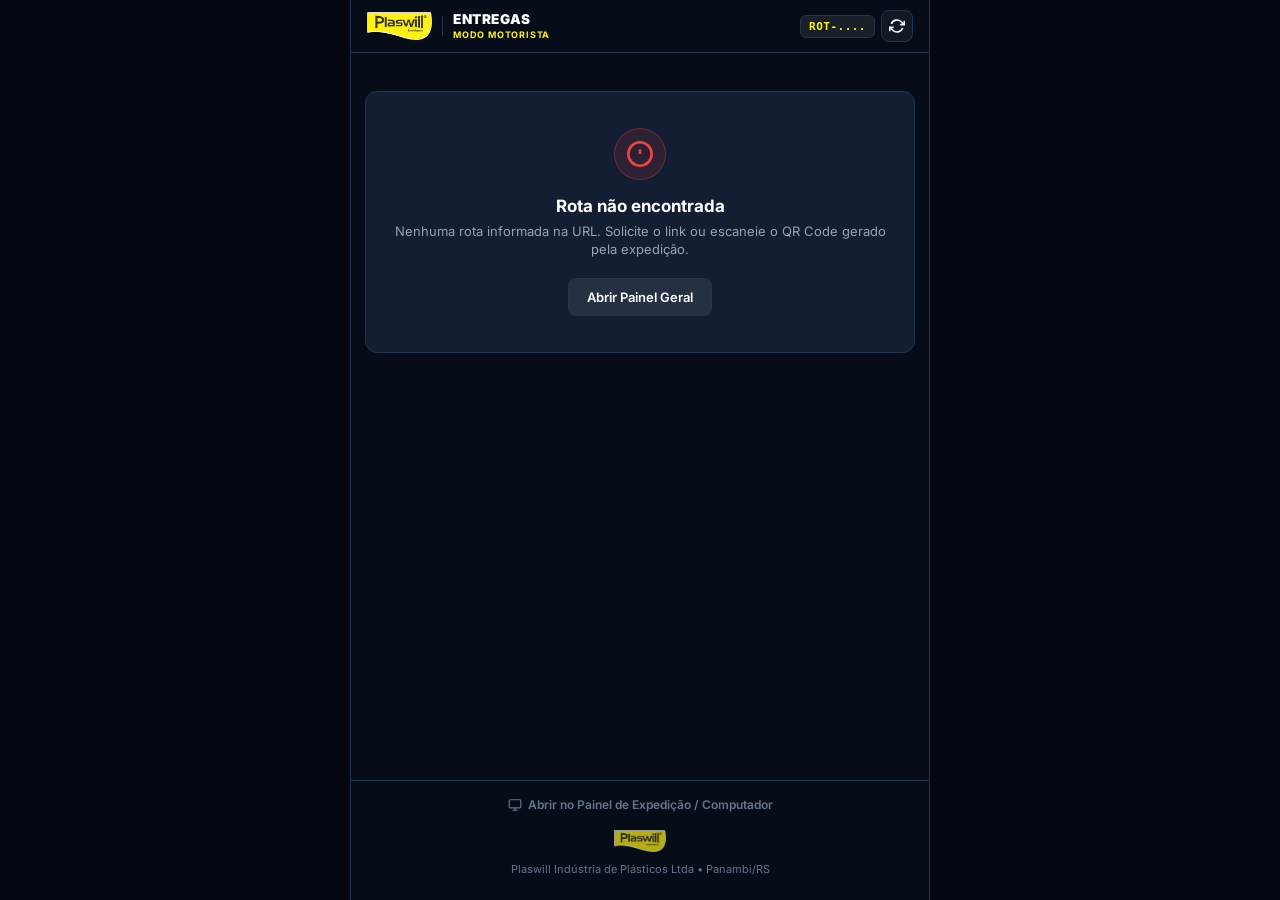
<file: motorista.html>
<!DOCTYPE html>
<html lang="pt-BR">
<head>
  <meta charset="UTF-8">
  <meta name="referrer" content="no-referrer">
  <link rel="manifest" href="driver.webmanifest">
  <meta name="viewport" content="width=device-width, initial-scale=1.0, maximum-scale=1.0, user-scalable=no, viewport-fit=cover">
  <title>Plaswill Entregas • Modo Motorista</title>
  
  <!-- PWA & Mobile Meta Tags -->
  <meta name="apple-mobile-web-app-capable" content="yes">
  <meta name="apple-mobile-web-app-status-bar-style" content="black-translucent">
  <meta name="apple-mobile-web-app-title" content="Entregas">
  <meta name="theme-color" content="#0b1120">
  <meta name="mobile-web-app-capable" content="yes">
  <link rel="icon" type="image/svg+xml" href="data:image/svg+xml,<svg xmlns='http://www.w3.org/2000/svg' viewBox='0 0 24 24' fill='%23FFF212'><path d='M20 8h-3V4H3c-1.1 0-2 .9-2 2v11h2c0 1.66 1.34 3 3 3s3-1.34 3-3h6c0 1.66 1.34 3 3 3s3-1.34 3-3h2v-5l-3-4zM6 18.5c-.83 0-1.5-.67-1.5-1.5s.67-1.5 1.5-1.5 1.5.67 1.5 1.5-.67 1.5-1.5 1.5zm13.5-9l1.96 2.5H17V9.5h2.5zm-1.5 9c-.83 0-1.5-.67-1.5-1.5s.67-1.5 1.5-1.5 1.5.67 1.5 1.5-.67 1.5-1.5 1.5z'/></svg>">

  <!-- Font Inter -->
  <link rel="preconnect" href="https://fonts.googleapis.com">
  <link rel="preconnect" href="https://fonts.gstatic.com" crossorigin>
  <link href="https://fonts.googleapis.com/css2?family=Inter:wght@400;500;600;700;800;900&display=swap" rel="stylesheet">

  <link rel="stylesheet" href="motorista.css?v=3">
</head>
<body>

  <!-- Topbar Mobile Fixa -->
  <header class="driver-topbar">
    <div class="topbar-brand">
      <img src="img/plaswill_logo.png" alt="Plaswill Embalagens" class="driver-brand-logo">
      <div class="brand-divider"></div>
      <div class="brand-titles">
        <h1>ENTREGAS</h1>
        <span class="sub-role">MODO MOTORISTA</span>
      </div>
    </div>

    <div class="topbar-actions">
      <span class="route-chip" id="topbar-route-id">ROT-....</span>
      <button type="button" class="btn-topbar-icon" id="btn-refresh-route" title="Atualizar Rota">
        <svg width="16" height="16" viewBox="0 0 24 24" fill="none" stroke="currentColor" stroke-width="2.4">
          <polyline points="23 4 23 10 17 10"></polyline>
          <polyline points="1 20 1 14 7 14"></polyline>
          <path d="M3.51 9a9 9 0 0 1 14.85-3.36L23 10M1 14l4.64 4.36A9 9 0 0 0 20.49 15"></path>
        </svg>
      </button>
    </div>
  </header>

  <!-- Container Principal do Motorista -->
  <main class="driver-content">

    <!-- Loading State -->
    <div id="driver-loading" class="driver-loading-card">
      <div class="driver-spinner"></div>
      <p>Carregando sua rota de entregas...</p>
    </div>

    <!-- Error State -->
    <div id="driver-error" class="driver-error-card" style="display: none;">
      <div class="error-icon-box">
        <svg width="28" height="28" viewBox="0 0 24 24" fill="none" stroke="#ef4444" stroke-width="2.2">
          <circle cx="12" cy="12" r="10"></circle>
          <line x1="12" y1="8" x2="12" y2="12"></line>
          <line x1="12" y1="16" x2="12.01" y2="16"></line>
        </svg>
      </div>
      <h3>Rota não encontrada</h3>
      <p id="error-message-text">O link acessado é inválido ou a rota ainda não foi gerada pela expedição.</p>
      <div class="error-actions">
        <a href="index.html" class="btn-driver-secondary">Abrir Painel Geral</a>
      </div>
    </div>

    <!-- Painel de Progresso da Rota -->
    <div id="driver-progress-panel" class="driver-progress-card" style="display: none;">
      <div class="progress-info-row">
        <div>
          <span class="progress-title-label">Progresso da Rota</span>
          <h2 class="progress-counter"><span id="count-delivered">0</span> de <span id="count-total">0</span> <small>entregas</small></h2>
        </div>
        <div class="progress-percentage-badge" id="progress-percentage">0%</div>
      </div>

      <!-- Barra de Progresso Animada -->
      <div class="progress-track">
        <div class="progress-fill" id="progress-fill-bar" style="width: 0%;"></div>
      </div>

      <!-- Metadados da Rota (Origem, Data) -->
      <div class="progress-meta-row">
        <div class="meta-origin-badge">
          <svg width="13" height="13" viewBox="0 0 24 24" fill="none" stroke="#FFF212" stroke-width="2.2">
            <path d="M2 20h20M6 20V10l6 4V10l6 4v6M4 20h16"></path>
          </svg>
          <span id="route-origin-name">Plaswill Indústria (Fábrica)</span>
        </div>
        <div class="meta-date-badge" id="route-date-badge">Hoje</div>
      </div>

      <!-- Atalho: Ir para a Próxima Entrega -->
      <button type="button" class="btn-jump-next" id="btn-jump-next" style="display: none;">
        <svg width="15" height="15" viewBox="0 0 24 24" fill="none" stroke="currentColor" stroke-width="2.5">
          <line x1="12" y1="5" x2="12" y2="19"></line>
          <polyline points="19 12 12 19 5 12"></polyline>
        </svg>
        <span>Ir para a próxima entrega pendente</span>
      </button>

      <!-- Filtro Rápido (Segmented Pill) -->
      <div class="filter-segmented-tabs">
        <button type="button" class="filter-tab active" data-filter="all" id="tab-filter-all">
          Todas (<span id="pill-count-all">0</span>)
        </button>
        <button type="button" class="filter-tab" data-filter="pending" id="tab-filter-pending">
          Pendentes (<span id="pill-count-pending">0</span>)
        </button>
        <button type="button" class="filter-tab" data-filter="delivered" id="tab-filter-delivered">
          Concluídas (<span id="pill-count-delivered">0</span>)
        </button>
      </div>
    </div>

    <!-- Banner Todas Concluídas -->
    <div id="all-completed-banner" class="all-completed-card" style="display: none;">
      <div class="completed-icon-circle">
        <svg width="24" height="24" viewBox="0 0 24 24" fill="none" stroke="#10b981" stroke-width="3">
          <polyline points="20 6 9 17 4 12"></polyline>
        </svg>
      </div>
      <div style="flex: 1;">
        <h4>Rota 100% Concluída!</h4>
        <p style="margin-bottom: 8px;">Todas as paradas foram entregues. Bom retorno à fábrica!</p>
        <button type="button" id="btn-driver-finish-rotina" onclick="window.driverApp.finishCurrentRoute()" style="width: 100%; background: #10b981; color: #fff; border: none; padding: 10px 14px; border-radius: 8px; font-weight: 800; font-size: 0.85rem; cursor: pointer; display: flex; align-items: center; justify-content: center; gap: 8px; box-shadow: 0 4px 12px rgba(16,185,129,0.35);">
          <svg width="16" height="16" viewBox="0 0 24 24" fill="none" stroke="currentColor" stroke-width="2.5"><polyline points="20 6 9 17 4 12"></polyline></svg>
          <span>Finalizar e Arquivar Rotina</span>
        </button>
      </div>
    </div>

    <!-- Lista de Paradas para o Motorista -->
    <div id="stops-cards-container" class="driver-stops-list"></div>

  </main>

  <!-- Rodapé Mobile com Opção de Alternar para Painel Geral -->
  <footer class="driver-footer">
    <div class="footer-links">
      <a href="index.html" class="footer-link-desktop">
        <svg width="14" height="14" viewBox="0 0 24 24" fill="none" stroke="currentColor" stroke-width="2">
          <rect x="2" y="3" width="20" height="14" rx="2" ry="2"></rect>
          <line x1="8" y1="21" x2="16" y2="21"></line>
          <line x1="12" y1="17" x2="12" y2="21"></line>
        </svg>
        <span>Abrir no Painel de Expedição / Computador</span>
      </a>
    </div>
    <div class="footer-brand">
      <img src="img/plaswill_logo.png" alt="Plaswill" class="footer-brand-logo">
    </div>
    <p class="footer-copy">Plaswill Indústria de Plásticos Ltda • Panambi/RS</p>
  </footer>

  <!-- Script da Visão do Motorista -->
  <script src="outbox.js?v=2"></script>
  <script src="motorista.js?v=5"></script>
</body>
</html>
</file>
<file: motorista.css>
/* ==========================================================================
   Plaswill Entregas • Folha de Estilos Exclusiva do Modo Motorista (Mobile)
   Foco em Ergonomia no Trânsito, Botões Grandes e Alta Legibilidade
   ========================================================================== */

:root {
  --pw-bg: #070d18;
  --pw-surface: #0f172a;
  --pw-card: #131e33;
  --pw-card-border: #24344d;
  --pw-card-delivered: #0d2822;
  --pw-card-delivered-border: #059669;
  
  --pw-yellow: #FFF212;
  --pw-emerald: #10b981;
  --pw-emerald-dark: #059669;
  --pw-waze: #00d6fe;
  --pw-waze-hover: #38bdf8;
  --pw-sky: #0284c7;
  --pw-red: #ef4444;
  
  --pw-text: #f8fafc;
  --pw-text-muted: #94a3b8;
  --pw-text-dim: #64748b;
  
  --font-family: 'Inter', -apple-system, BlinkMacSystemFont, "Segoe UI", Roboto, sans-serif;
}

* {
  margin: 0;
  padding: 0;
  box-sizing: border-box;
  -webkit-tap-highlight-color: transparent;
}

html, body {
  background-color: var(--pw-bg);
  color: var(--pw-text);
  font-family: var(--font-family);
  min-height: 100vh;
  overflow-x: hidden;
  -webkit-font-smoothing: antialiased;
  -moz-osx-font-smoothing: grayscale;
}

body {
  display: flex;
  flex-direction: column;
  padding-bottom: env(safe-area-inset-bottom, 24px);
}

/* ==========================================================================
   TOPBAR MOBILE FIXA
   ========================================================================== */
.driver-topbar {
  position: sticky;
  top: 0;
  z-index: 100;
  background: rgba(11, 17, 32, 0.94);
  backdrop-filter: blur(12px);
  -webkit-backdrop-filter: blur(12px);
  border-bottom: 1px solid var(--pw-card-border);
  padding: calc(10px + env(safe-area-inset-top, 0px)) 16px 10px 16px;
  display: flex;
  align-items: center;
  justify-content: space-between;
  width: 100%;
  max-width: 580px;
  margin: 0 auto;
}

.topbar-brand {
  display: flex;
  align-items: center;
  gap: 10px;
  min-width: 0;
}

.driver-brand-logo {
  height: 28px;
  width: auto;
  max-width: 72px;
  object-fit: contain;
  flex-shrink: 0;
  display: block;
}

.brand-divider {
  width: 1px;
  height: 20px;
  background-color: var(--pw-card-border);
  flex-shrink: 0;
}

.brand-titles {
  min-width: 0;
  display: flex;
  flex-direction: column;
}

.brand-titles h1 {
  font-size: 13.5px;
  font-weight: 900;
  letter-spacing: 0.6px;
  color: #ffffff;
  line-height: 1.1;
  white-space: nowrap;
}

.sub-role {
  font-size: 9px;
  font-weight: 700;
  letter-spacing: 0.8px;
  color: var(--pw-yellow);
  text-transform: uppercase;
  display: block;
  margin-top: 2px;
}

.topbar-actions {
  display: flex;
  align-items: center;
  gap: 6px;
  flex-shrink: 0;
}

.route-chip {
  background: rgba(255, 255, 255, 0.08);
  border: 1px solid var(--pw-card-border);
  color: var(--pw-yellow);
  font-weight: 800;
  font-size: 11px;
  padding: 4px 8px;
  border-radius: 6px;
  font-family: monospace;
  letter-spacing: 0.5px;
  white-space: nowrap;
}

.btn-topbar-icon {
  width: 32px;
  height: 32px;
  background: rgba(255, 255, 255, 0.05);
  border: 1px solid var(--pw-card-border);
  color: var(--pw-text);
  border-radius: 8px;
  display: flex;
  align-items: center;
  justify-content: center;
  cursor: pointer;
  transition: all 0.15s ease;
  flex-shrink: 0;
}

.btn-topbar-icon:active {
  transform: scale(0.92);
  background: rgba(255, 255, 255, 0.15);
}

/* ==========================================================================
   CONTAINER PRINCIPAL
   ========================================================================== */
.driver-content {
  flex: 1;
  width: 100%;
  max-width: 580px;
  margin: 0 auto;
  padding: 14px 14px 40px 14px;
}

/* ==========================================================================
   LOADING & ERROR STATES
   ========================================================================== */
.driver-loading-card,
.driver-error-card {
  background: var(--pw-card);
  border: 1px solid var(--pw-card-border);
  border-radius: 12px;
  padding: 36px 20px;
  text-align: center;
  margin-top: 24px;
}

.driver-spinner {
  width: 36px;
  height: 36px;
  border: 3px solid rgba(255, 242, 18, 0.2);
  border-top-color: var(--pw-yellow);
  border-radius: 50%;
  animation: driverSpin 0.8s linear infinite;
  margin: 0 auto 16px auto;
}

@keyframes driverSpin {
  to { transform: rotate(360deg); }
}

.driver-loading-card p {
  color: var(--pw-text-muted);
  font-size: 13px;
  font-weight: 500;
}

.error-icon-box {
  width: 52px;
  height: 52px;
  background: rgba(239, 68, 68, 0.12);
  border: 1px solid rgba(239, 68, 68, 0.3);
  border-radius: 50%;
  display: flex;
  align-items: center;
  justify-content: center;
  margin: 0 auto 16px auto;
}

.driver-error-card h3 {
  font-size: 17px;
  color: #fff;
  margin-bottom: 6px;
}

.driver-error-card p {
  font-size: 13px;
  color: var(--pw-text-muted);
  line-height: 1.4;
  margin-bottom: 20px;
}

.btn-driver-secondary {
  display: inline-block;
  background: rgba(255, 255, 255, 0.08);
  border: 1px solid var(--pw-card-border);
  color: #fff;
  text-decoration: none;
  padding: 10px 18px;
  border-radius: 8px;
  font-size: 13px;
  font-weight: 600;
}

/* ==========================================================================
   PAINEL DE PROGRESSO DA ROTA
   ========================================================================== */
.driver-progress-card {
  background: linear-gradient(180deg, #131e33 0%, #0e1728 100%);
  border: 1px solid var(--pw-card-border);
  border-radius: 14px;
  padding: 16px;
  margin-bottom: 16px;
  box-shadow: 0 4px 16px rgba(0, 0, 0, 0.25);
}

.progress-info-row {
  display: flex;
  align-items: flex-start;
  justify-content: space-between;
  margin-bottom: 12px;
}

.progress-title-label {
  font-size: 11px;
  font-weight: 700;
  text-transform: uppercase;
  letter-spacing: 0.8px;
  color: var(--pw-text-dim);
  display: block;
  margin-bottom: 2px;
}

.progress-counter {
  font-size: 24px;
  font-weight: 900;
  color: #ffffff;
  letter-spacing: -0.5px;
}

.progress-counter small {
  font-size: 13px;
  font-weight: 500;
  color: var(--pw-text-muted);
}

.progress-percentage-badge {
  background: rgba(16, 185, 129, 0.15);
  border: 1px solid rgba(16, 185, 129, 0.3);
  color: var(--pw-emerald);
  font-weight: 800;
  font-size: 14px;
  padding: 6px 12px;
  border-radius: 20px;
}

.progress-track {
  height: 8px;
  background: rgba(255, 255, 255, 0.06);
  border-radius: 4px;
  overflow: hidden;
  margin-bottom: 12px;
}

.progress-fill {
  height: 100%;
  background: linear-gradient(90deg, #059669 0%, #10b981 100%);
  border-radius: 4px;
  transition: width 0.4s ease;
}

.progress-meta-row {
  display: flex;
  align-items: center;
  justify-content: space-between;
  gap: 8px;
  font-size: 11px;
  color: var(--pw-text-muted);
  border-top: 1px solid rgba(255, 255, 255, 0.05);
  padding-top: 10px;
}

.meta-origin-badge {
  display: flex;
  align-items: center;
  gap: 6px;
  font-weight: 600;
  color: #cbd5e1;
  min-width: 0;
  overflow: hidden;
  text-overflow: ellipsis;
  white-space: nowrap;
}

.meta-origin-badge span {
  overflow: hidden;
  text-overflow: ellipsis;
  white-space: nowrap;
}

.meta-date-badge {
  font-weight: 500;
  color: var(--pw-text-dim);
  flex-shrink: 0;
}

.btn-jump-next {
  width: 100%;
  margin-top: 12px;
  background: rgba(2, 132, 199, 0.15);
  border: 1px solid rgba(2, 132, 199, 0.35);
  color: #38bdf8;
  font-family: inherit;
  font-size: 12px;
  font-weight: 700;
  padding: 10px 14px;
  border-radius: 8px;
  display: flex;
  align-items: center;
  justify-content: center;
  gap: 8px;
  cursor: pointer;
  transition: all 0.15s ease;
}

.btn-jump-next:active {
  background: rgba(2, 132, 199, 0.3);
  transform: scale(0.98);
}

/* ==========================================================================
   SEGMENTED FILTER TABS
   ========================================================================== */
.filter-segmented-tabs {
  display: flex;
  background: rgba(0, 0, 0, 0.25);
  border: 1px solid var(--pw-card-border);
  border-radius: 8px;
  padding: 3px;
  margin-top: 12px;
  gap: 3px;
}

.filter-tab {
  flex: 1;
  background: transparent;
  border: none;
  color: var(--pw-text-muted);
  font-family: inherit;
  font-size: 11.5px;
  font-weight: 700;
  padding: 7px 4px;
  border-radius: 6px;
  cursor: pointer;
  transition: all 0.15s ease;
  text-align: center;
}

.filter-tab.active {
  background: rgba(255, 255, 255, 0.12);
  color: #ffffff;
}

/* ==========================================================================
   BANNER TODAS CONCLUÍDAS
   ========================================================================== */
.all-completed-card {
  background: rgba(16, 185, 129, 0.12);
  border: 1px solid rgba(16, 185, 129, 0.4);
  border-radius: 12px;
  padding: 16px;
  display: flex;
  align-items: center;
  gap: 14px;
  margin-bottom: 16px;
  animation: fadeIn 0.3s ease;
}

@keyframes fadeIn {
  from { opacity: 0; transform: translateY(-8px); }
  to { opacity: 1; transform: translateY(0); }
}

.completed-icon-circle {
  width: 44px;
  height: 44px;
  background: rgba(16, 185, 129, 0.25);
  border: 1px solid var(--pw-emerald);
  border-radius: 50%;
  display: flex;
  align-items: center;
  justify-content: center;
  flex-shrink: 0;
}

.all-completed-card h4 {
  font-size: 14px;
  font-weight: 800;
  color: #10b981;
  margin-bottom: 2px;
}

.all-completed-card p {
  font-size: 12px;
  color: #cbd5e1;
  line-height: 1.3;
}

/* ==========================================================================
   LISTA DE PARADAS / CARTOES DO MOTORISTA
   ========================================================================== */
.driver-stops-list {
  display: flex;
  flex-direction: column;
  gap: 14px;
}

.stop-card {
  background: var(--pw-card);
  border: 1px solid var(--pw-card-border);
  border-radius: 14px;
  padding: 16px;
  position: relative;
  transition: all 0.2s ease;
  box-shadow: 0 3px 10px rgba(0, 0, 0, 0.2);
}

.stop-card.is-delivered {
  background: var(--pw-card-delivered);
  border-color: var(--pw-card-delivered-border);
}

/* Topo do Card */
.stop-card-header {
  display: flex;
  align-items: flex-start;
  gap: 12px;
  margin-bottom: 12px;
}

.stop-badge-circle {
  width: 36px;
  height: 36px;
  border-radius: 50%;
  background: rgba(2, 132, 199, 0.2);
  border: 1.5px solid var(--pw-sky);
  color: #38bdf8;
  font-weight: 900;
  font-size: 14px;
  display: flex;
  align-items: center;
  justify-content: center;
  flex-shrink: 0;
  transition: all 0.2s ease;
}

.stop-card.is-delivered .stop-badge-circle {
  background: rgba(16, 185, 129, 0.25);
  border-color: var(--pw-emerald);
  color: #10b981;
}

.stop-client-info {
  flex: 1;
  min-width: 0;
}

.stop-client-title {
  font-size: 15px;
  font-weight: 800;
  color: #ffffff;
  line-height: 1.25;
  margin-bottom: 4px;
  word-break: break-word;
}

.stop-card.is-delivered .stop-client-title {
  color: #cbd5e1;
}

.stop-status-pill {
  display: inline-flex;
  align-items: center;
  gap: 4px;
  font-size: 10.5px;
  font-weight: 700;
  padding: 3px 8px;
  border-radius: 12px;
  text-transform: uppercase;
  letter-spacing: 0.5px;
}

.stop-status-pill.pending {
  background: rgba(2, 132, 199, 0.15);
  border: 1px solid rgba(2, 132, 199, 0.3);
  color: #38bdf8;
}

.stop-status-pill.delivered {
  background: rgba(16, 185, 129, 0.2);
  border: 1px solid rgba(16, 185, 129, 0.4);
  color: var(--pw-emerald);
}

/* Bloco de Endereço */
.stop-address-box {
  background: rgba(0, 0, 0, 0.25);
  border: 1px solid rgba(255, 255, 255, 0.05);
  border-radius: 8px;
  padding: 10px 12px;
  margin-bottom: 12px;
  display: flex;
  align-items: flex-start;
  gap: 8px;
}

.address-pin-icon {
  color: var(--pw-yellow);
  flex-shrink: 0;
  margin-top: 2px;
}

.address-text-lines {
  flex: 1;
  font-size: 13px;
  line-height: 1.35;
}

.address-street {
  font-weight: 700;
  color: #f1f5f9;
}

.address-neighborhood {
  font-size: 11.5px;
  color: var(--pw-text-muted);
  margin-top: 1px;
}

/* Linha de Dados da Nota e Volume */
.stop-meta-chips {
  display: flex;
  flex-wrap: wrap;
  gap: 6px;
  margin-bottom: 14px;
}

.meta-chip {
  background: rgba(255, 255, 255, 0.05);
  border: 1px solid rgba(255, 255, 255, 0.08);
  border-radius: 6px;
  padding: 4px 8px;
  font-size: 11px;
  font-weight: 600;
  color: #cbd5e1;
  display: inline-flex;
  align-items: center;
  gap: 4px;
}

.meta-chip.chip-nfe {
  font-family: monospace;
  color: var(--pw-yellow);
  border-color: rgba(255, 242, 18, 0.2);
  background: rgba(255, 242, 18, 0.05);
}

.meta-chip.chip-items {
  color: #38bdf8;
  border-color: rgba(56, 189, 248, 0.2);
  background: rgba(56, 189, 248, 0.05);
}

/* ==========================================================================
   BOTÕES DE AÇÃO: ERGONOMIA MÁXIMA PARA MOTORISTA NO TRÂNSITO
   ========================================================================== */
.stop-actions-grid {
  display: grid;
  grid-template-columns: 1fr 1fr;
  gap: 10px;
  margin-bottom: 10px;
}

.btn-nav-touch {
  height: 48px;
  border-radius: 10px;
  text-decoration: none;
  display: flex;
  align-items: center;
  justify-content: center;
  gap: 6px;
  font-weight: 800;
  font-size: 13px;
  letter-spacing: 0.3px;
  cursor: pointer;
  box-shadow: 0 2px 8px rgba(0, 0, 0, 0.25);
  transition: all 0.15s ease;
  white-space: nowrap;
  padding: 0 8px;
}

.btn-nav-touch:active {
  transform: scale(0.96);
}

/* Waze: Fundo Ciano Vibrante com Letras Pretas */
.btn-nav-waze {
  background: #00d6fe;
  color: #070d18;
  border: 1px solid #38bdf8;
}

.btn-nav-waze:hover {
  background: #38bdf8;
}

/* Maps: Fundo Escuro com Borda e Destaque Verde/Branco */
.btn-nav-maps {
  background: #1e293b;
  color: #ffffff;
  border: 1.5px solid #334155;
}

.btn-nav-maps:hover {
  background: #334155;
  border-color: #475569;
}

/* Botão Marcar como Concluído (Gordo, Toque Fácil) */
.btn-toggle-delivered {
  width: 100%;
  height: 48px;
  border-radius: 10px;
  font-family: inherit;
  font-size: 13.5px;
  font-weight: 800;
  letter-spacing: 0.3px;
  display: flex;
  align-items: center;
  justify-content: center;
  gap: 8px;
  cursor: pointer;
  transition: all 0.18s ease;
  border: none;
}

.btn-toggle-delivered:active {
  transform: scale(0.97);
}

/* Estado: Ainda Pendente -> Chama para concluir */
.btn-toggle-delivered.pending-action {
  background: rgba(16, 185, 129, 0.18);
  border: 1.5px solid var(--pw-emerald);
  color: #10b981;
}

.btn-toggle-delivered.pending-action:hover {
  background: rgba(16, 185, 129, 0.3);
}

/* Estado: Já Entregue -> Verde Sólido com opção de desfazer */
.btn-toggle-delivered.delivered-action {
  background: #059669;
  border: 1.5px solid #10b981;
  color: #ffffff;
}

.btn-toggle-delivered.delivered-action:hover {
  background: #047857;
}

/* ==========================================================================
   RODAPÉ MOBILE
   ========================================================================== */
.driver-footer {
  width: 100%;
  max-width: 580px;
  margin: 0 auto;
  padding: 10px 16px 24px 16px;
  text-align: center;
  border-top: 1px solid var(--pw-card-border);
}

.footer-links {
  margin-bottom: 12px;
}

.footer-link-desktop {
  color: var(--pw-text-dim);
  text-decoration: none;
  font-size: 12px;
  font-weight: 600;
  display: inline-flex;
  align-items: center;
  gap: 6px;
  padding: 6px 10px;
  border-radius: 6px;
  transition: all 0.15s ease;
}

.footer-link-desktop:hover {
  color: var(--pw-yellow);
  background: rgba(255, 255, 255, 0.05);
}

.footer-brand {
  margin-bottom: 6px;
}

.footer-brand-logo {
  height: 22px;
  width: auto;
  opacity: 0.7;
  object-fit: contain;
}

.footer-copy {
  font-size: 11px;
  color: var(--pw-text-dim);
}

/* ==========================================================================
   ANIMAÇÕES E RESPONSIVIDADE
   ========================================================================== */
@media (min-width: 600px) {
  body {
    background-color: #030712;
  }
  
  .driver-topbar,
  .driver-content,
  .driver-footer {
    border-left: 1px solid var(--pw-card-border);
    border-right: 1px solid var(--pw-card-border);
    background-color: var(--pw-bg);
  }
}
</file>
